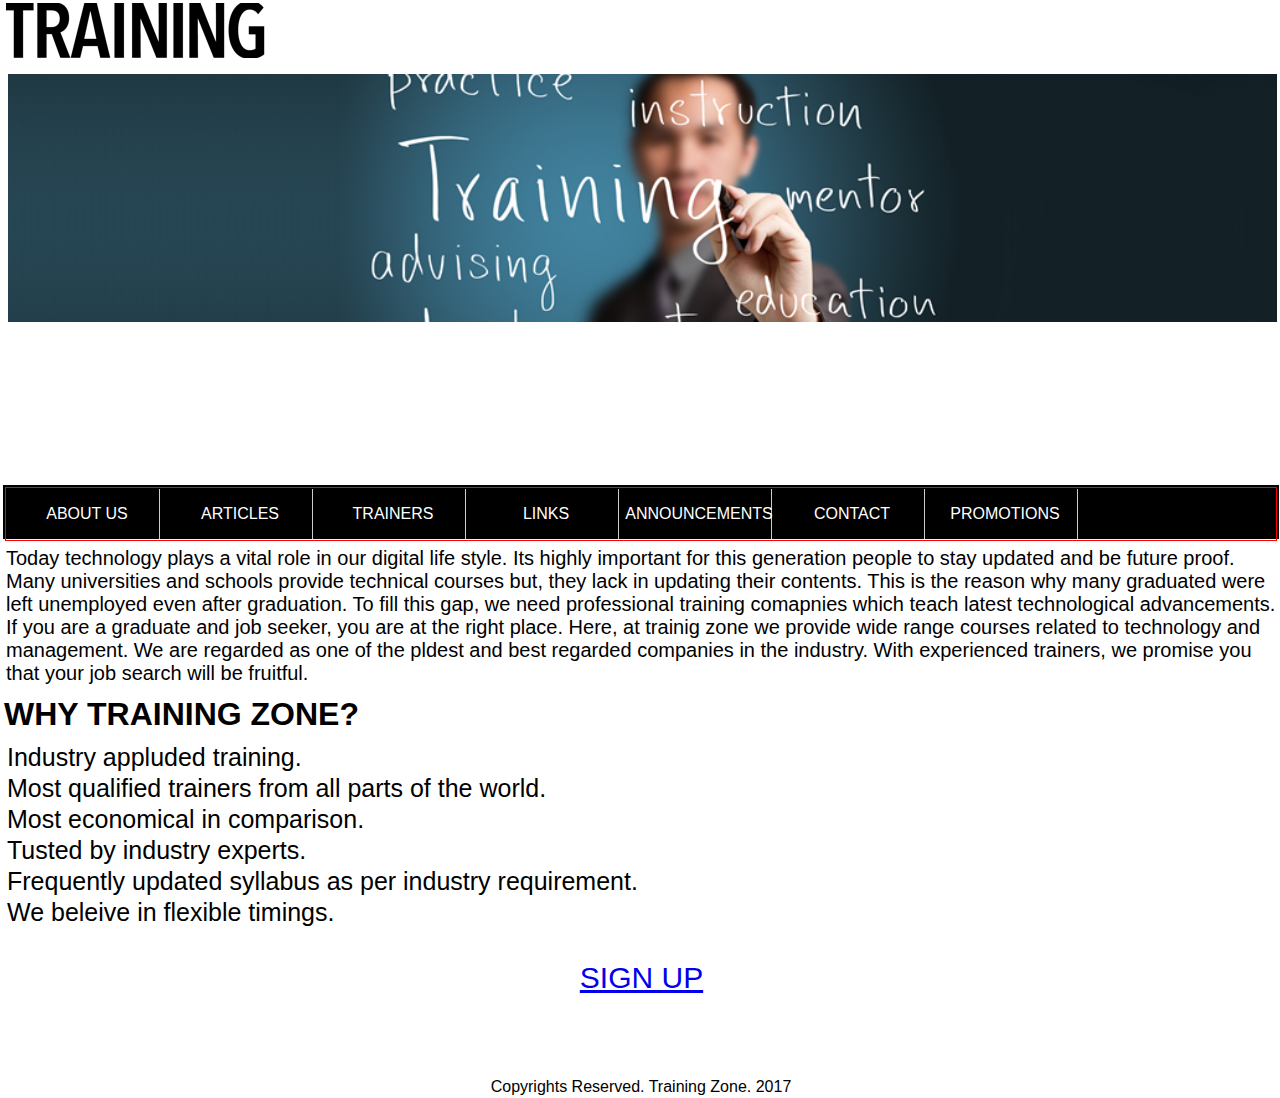
<file: index.html>
<!doctype html>
<html>
<head>

<meta charset="UTF-8">
<title>TRAINING ZONE HOME</title>
<link rel="stylesheet" href="styles1.css">
</head>

<body>
	<header>
		<a href="index1.html"><img src="images/logo.png" alt="Training Zone Logo"></a>
		
	</header>
	<div id="slider"> 
		<figure>
		<img src="images/image2.jpg" alt=""/>
		<img src="images/image3.jpg" alt=""/>
		<img src="images/image8.png" alt=""/>
		</figure>
	</div>
	<nav>
	<ul>
		<li><a href="About us.html">ABOUT US</a></li>
		<li><a href="Articals.html">ARTICLES</a></li>
		<li><a href="Trainers.html">TRAINERS</a></li>
		<li><a href="Links.html">LINKS</a></li>
		<li><a href="announcements.html">ANNOUNCEMENTS</a></li>
		<li><a href="contact.html">CONTACT</a></li>
		<li><a href="#">PROMOTIONS</a></li>
		
	
	
	
	</ul>
	</nav>
	<div>
	Today technology plays a vital role in our digital life style. Its highly important for this generation people to stay updated and be future proof. Many universities and schools provide technical courses but, they lack in updating their contents. This is the reason why many graduated were left unemployed even after graduation. To fill this gap, we need professional training comapnies which teach latest technological advancements. If you are a graduate and job seeker, you are at the right place. Here, at trainig zone we provide wide range courses related to technology and management. We are regarded as one of the pldest and best regarded companies in the industry. With experienced trainers, we promise you that your job search will be fruitful.
	</div>
	<h1>
	WHY TRAINING ZONE?
	</h1>
	<dir>
	<li>Industry appluded training.
		</li>
	<li>Most qualified trainers from all parts of the world.
		</li>
	<li>Most economical in comparison.
		</li>
	<li>Tusted by industry experts.
		</li>
	<li>Frequently updated syllabus as per industry requirement.
		</li>
	<li>We beleive in flexible timings.
		</li>
	</dir>
	
	<div class="CTA">
												<a class="ac-ln-button" href="contact.html" data-analytics-title="button">SIGN UP <span class="CTA"></span></a>
										</div>
	
<footer>
		Copyrights Reserved. Training Zone. 2017
	</footer>

</body>
</html>
</file>
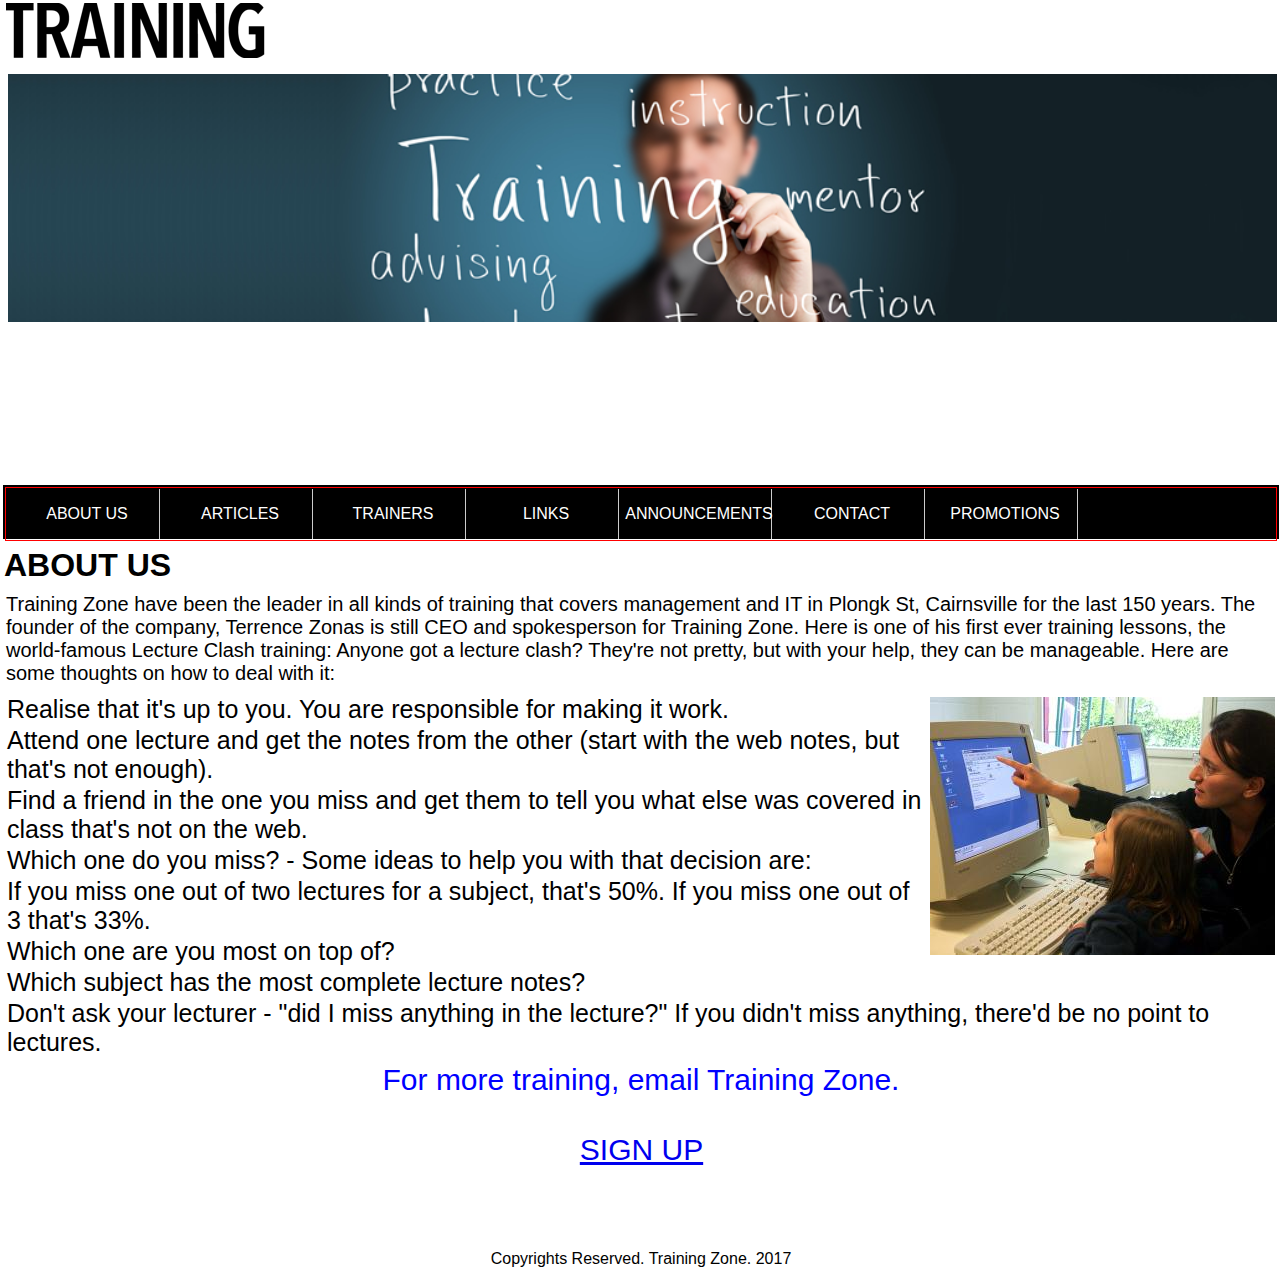
<file: About us.html>
<!doctype html>
<html>
<head>
<meta charset="UTF-8">
<title>ABOUT US</title>
	<link rel="stylesheet" href="styles1.css">
</head>

<body>
	<header>
	  <a href="index.html"><img src="images/logo.png" alt="Training Zone Logo"></a>
		
	</header>
	<div id="slider"> 
	  <figure>
		<img src="images/image2.jpg" alt=""/>
		<img src="images/image3.jpg" alt=""/>
		<img src="images/image8.png" alt=""/>
		</figure>
	</div>
	<nav>
	<ul>
		<li><a href="About us.html">ABOUT US</a></li>
		<li><a href="Articals.html">ARTICLES</a></li>
		<li><a href="Trainers.html">TRAINERS</a></li>
		<li><a href="Links.html">LINKS</a></li>
		<li><a href="announcements.html">ANNOUNCEMENTS</a></li>
		<li><a href="contact.html">CONTACT</a></li>
		<li><a href="#">PROMOTIONS</a></li>
		
	
	
	
	</ul>
	</nav>
	<h1>
	ABOUT US
	</h1>
<div>
	Training Zone have been the leader in all kinds of training that covers management and IT in Plongk St, Cairnsville for the last 150 years. The founder of the company, Terrence Zonas is still CEO and spokesperson for Training Zone. Here is one of his first ever training lessons, the world-famous Lecture Clash training:
Anyone got a lecture clash? They're not pretty, but with your help, they can be manageable. Here are some thoughts on how to deal with it: 
	</div>
	<div class = "img1">
<img src="images/image4.jpg" width="345" height="258" alt=""/> 
	</div>
	<dir>
	<li>Realise that it's up to you. You are responsible for making it work. 
		</li>
	<li>Attend one lecture and get the notes from the other (start with the web notes, but that's not enough). 
		</li>
	
	<li>Find a friend in the one you miss and get them to tell you what else was covered in class that's not on the web.
		</li>
<li>Which one do you miss? - Some ideas to help you with that decision are: 
	</li>
<li>If you miss one out of two lectures for a subject, that's 50%. If you miss one out of 3 that's 33%. 
	</li>
<li>Which one are you most on top of?
	</li>
<li>Which subject has the most complete lecture notes?
	</li>
<li>Don't ask your lecturer - "did I miss anything in the lecture?" If you didn't miss anything, there'd be no point to lectures.
	</li>
		<div class="signupemail">
	For more training, email Training Zone.
			 </div>

	</dir>
	<div class="CTA">
												<a class="ac-ln-button" href="contact.html" data-analytics-title="button">SIGN UP <span class="CTA"></span></a>
										</div>
	<footer>
		Copyrights Reserved. Training Zone. 2017
	</footer>

</body>
</html>
</file>
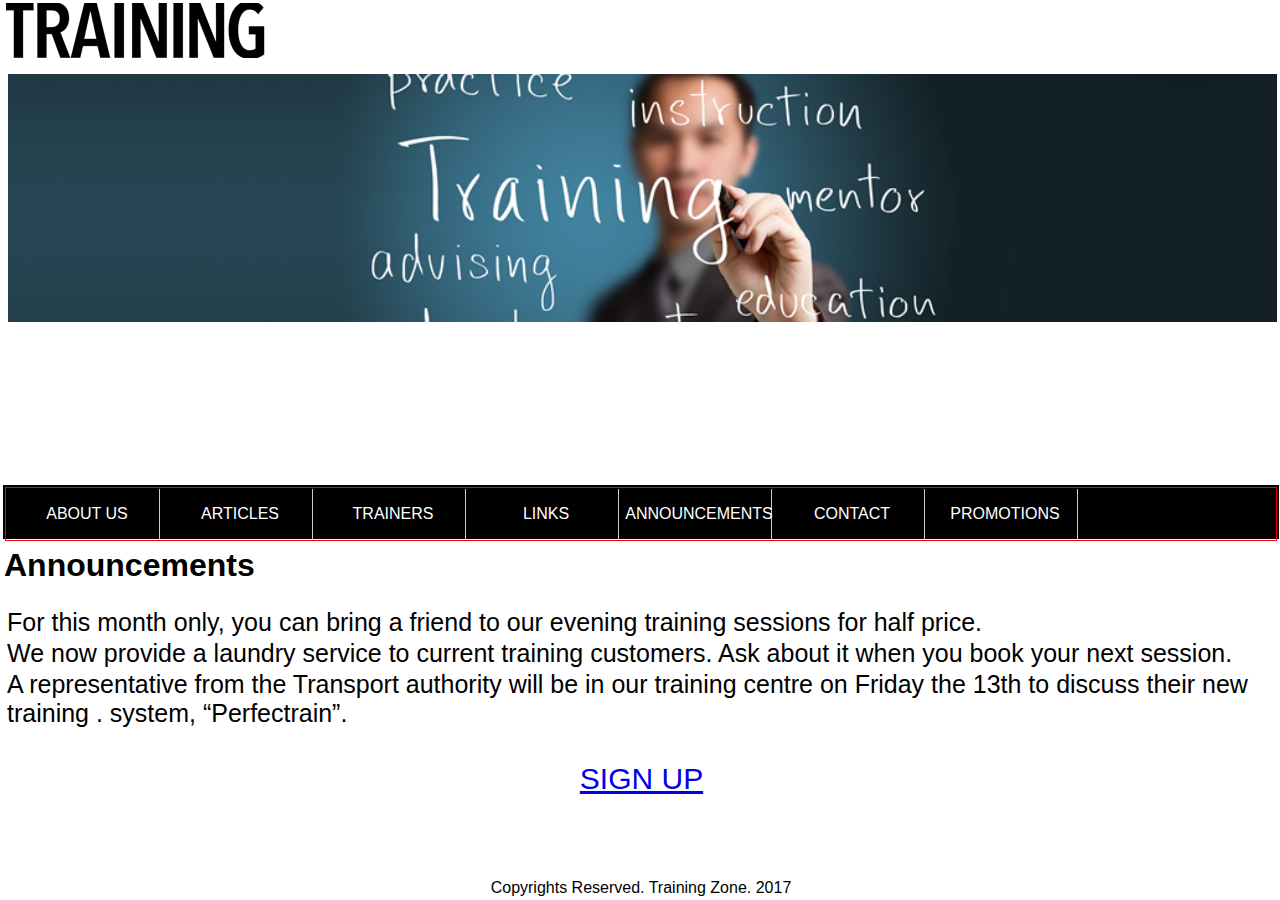
<file: announcements.html>
<!doctype html>
<html>
<head>
<meta charset="UTF-8">
<title>ANNOUNCEMENTS</title>
	<link rel="stylesheet" href="styles1.css">
</head>

<body>
	<header>
		<a href="index.html"><img src="images/logo.png" alt="Training Zone Logo"></a>
		
	</header>
	<div id="slider"> 
	  <figure>
		<img src="images/image2.jpg" alt=""/>
		<img src="images/image3.jpg" alt=""/>
		<img src="images/image8.png" alt=""/>
		</figure>
	</div>
	<nav>
	<ul>
		<li><a href="About us.html">ABOUT US</a></li>
		<li><a href="Articals.html">ARTICLES</a></li>
		<li><a href="Trainers.html">TRAINERS</a></li>
		<li><a href="Links.html">LINKS</a></li>
		<li><a href="announcements.html">ANNOUNCEMENTS</a></li>
		<li><a href="contact.html">CONTACT</a></li>
		<li><a href="#">PROMOTIONS</a></li>
	
	
	
	</ul>
	</nav>
	<h1>Announcements</h1>
	<dir class="announce">
	<li>For this month only, you can bring a friend to our evening training sessions for half price.
		</li>
	<li>We now provide a laundry service to current training customers. Ask about it when you book your next session.
		</li>
	<li>A representative from the Transport authority will be in our training centre on Friday the 13th to discuss their new training . system, “Perfectrain”.
		</li>
	</dir>
	<div class="CTA">
												<a class="ac-ln-button" href="contact.html" data-analytics-title="button">SIGN UP <span class="CTA"></span></a>
										</div>
	
	<footer>
		Copyrights Reserved. Training Zone. 2017
	</footer>
</body>
</html>
</file>
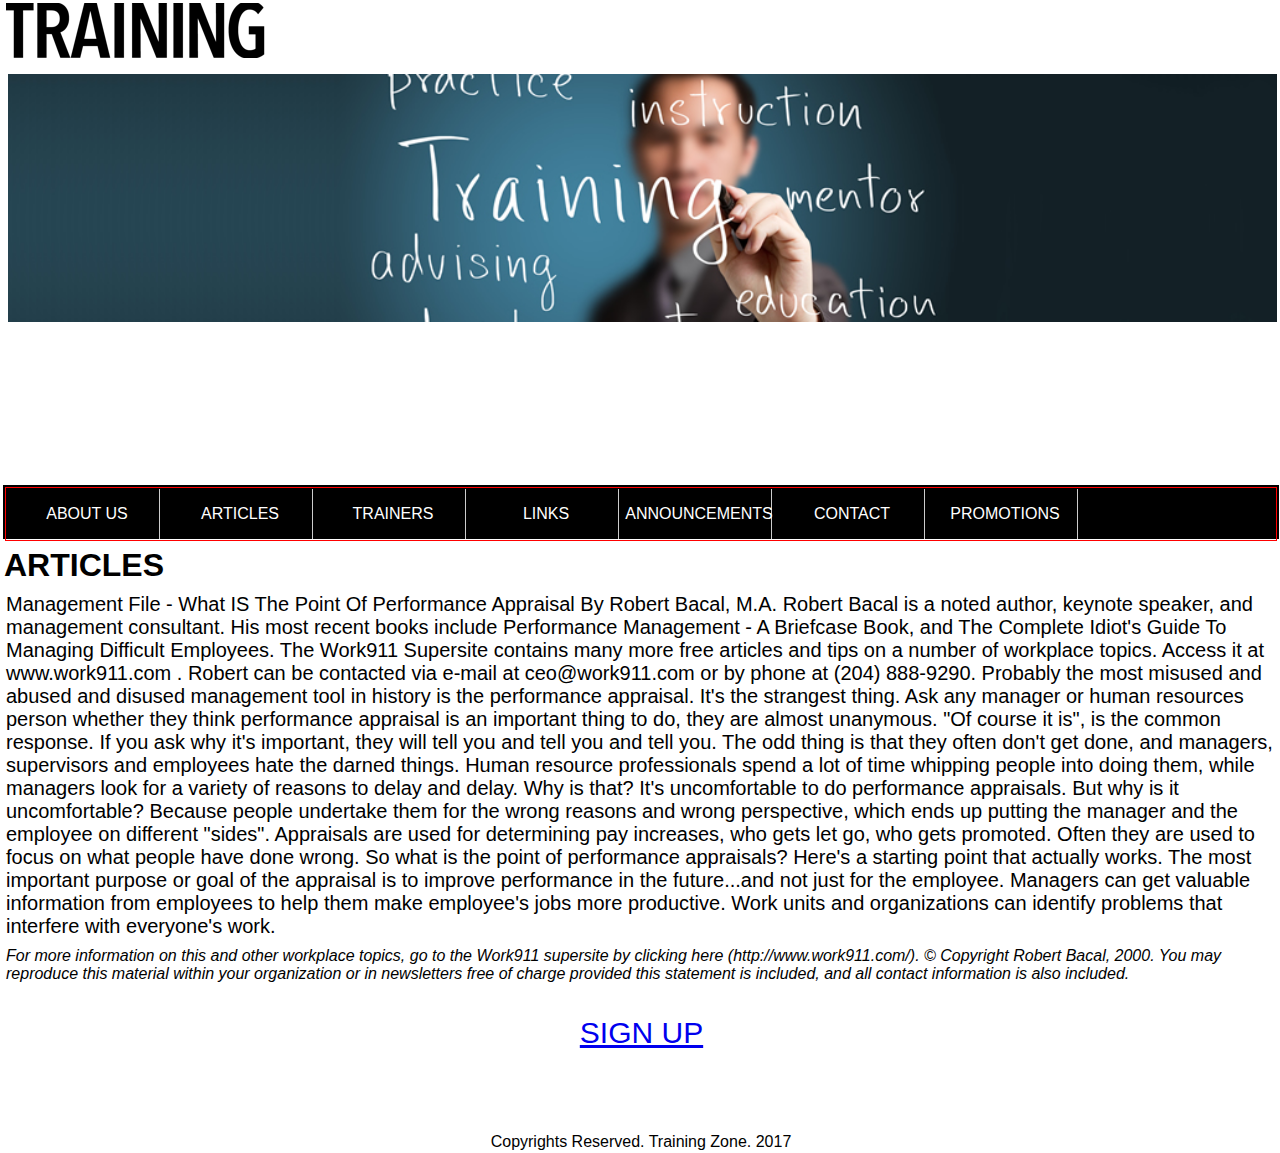
<file: Articals.html>
<!doctype html>
<html>
<head>
<meta charset="UTF-8">
<title>ARTICLES</title>
	<link rel="stylesheet" href="styles1.css">
</head>

<body>
	<header>
<a href="index.html"><img src="images/logo.png" alt="Training Zone Logo"></a>		
	</header>
	<div id="slider"> 
		<figure>
		<img src="images/image2.jpg" alt=""/>
		<img src="images/image3.jpg" alt=""/>
		<img src="images/image8.png" alt=""/>
		</figure>
	</div>
	<nav>
	<ul>
		<li><a href="About us.html">ABOUT US</a></li>
		<li><a href="Articals.html">ARTICLES</a></li>
		<li><a href="Trainers.html">TRAINERS</a></li>
		<li><a href="Links.html">LINKS</a></li>
		<li><a href="announcements.html">ANNOUNCEMENTS</a></li>
		<li><a href="contact.html">CONTACT</a></li>
		<li><a href="#">PROMOTIONS</a></li>
	
	
	
	</ul>
	</nav>
	<h1>ARTICLES</h1>
	<div>
	Management File - What IS The Point Of Performance Appraisal
By Robert Bacal, M.A. 
Robert Bacal is a noted author, keynote speaker, and management consultant. His most recent books include Performance Management - A Briefcase Book, and The Complete Idiot's Guide To Managing Difficult Employees. The Work911 Supersite contains many more free articles and tips on a number of workplace topics. Access it at www.work911.com . Robert can be contacted via e-mail at ceo@work911.com or by phone at (204) 888-9290.
Probably the most misused and abused and disused management tool in history is the performance appraisal. It's the strangest thing. Ask any manager or human resources person whether they think performance appraisal is an important thing to do, they are almost unanymous. "Of course it is", is the common response. If you ask why it's important, they will tell you and tell you and tell you.
The odd thing is that they often don't get done, and managers, supervisors and employees hate the darned things. Human resource professionals spend a lot of time whipping people into doing them, while managers look for a variety of reasons to delay and delay. Why is that?
It's uncomfortable to do performance appraisals. But why is it uncomfortable? Because people undertake them for the wrong reasons and wrong perspective, which ends up putting the manager and the employee on different "sides". Appraisals are used for determining pay increases, who gets let go, who gets promoted. Often they are used to focus on what people have done wrong.
So what is the point of performance appraisals? Here's a starting point that actually works. The most important purpose or goal of the appraisal is to improve performance in the future...and not just for the employee. Managers can get valuable information from employees to help them make employee's jobs more productive. Work units and organizations can identify problems that interfere with everyone's work.
	</div>
	<div class="text1">
	For more information on this and other workplace topics, go to the Work911 supersite by clicking here (http://www.work911.com/).
© Copyright Robert Bacal, 2000. You may reproduce this material within your organization or in newsletters free of charge provided this statement is included, and all contact information is also included.


	</div>
	<div class="CTA">
												<a class="ac-ln-button" href="contact.html" data-analytics-title="button">SIGN UP <span class="CTA"></span></a>
										</div>
	<footer>
		Copyrights Reserved. Training Zone. 2017
	</footer>
</body>
</html>
</file>
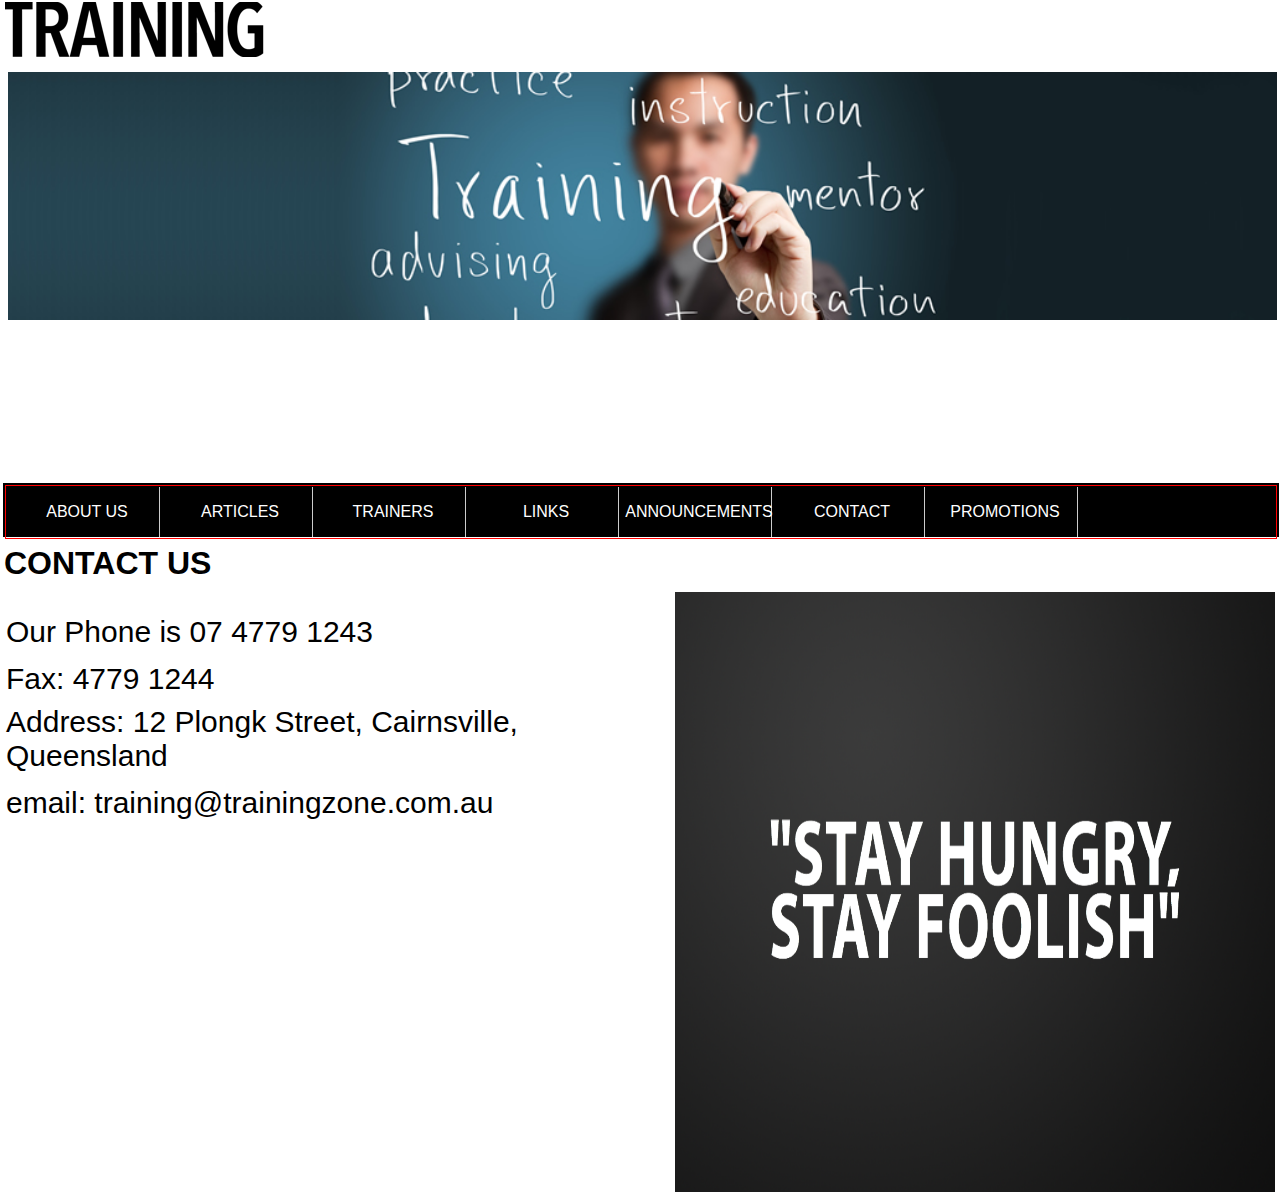
<file: contact.html>
<!doctype html>
<html>
<head>
<meta charset="UTF-8">
<title>CONTACT US</title>
	<link rel="stylesheet" href="styles1.css">
</head>

<body>
	<a href="index.html"><img src="images/logo.png" alt="Training Zone Logo"></a>
		
	</header>
	<div id="slider"> 
	  <figure>
		<img src="images/image2.jpg" alt=""/>
		<img src="images/image3.jpg" alt=""/>
		<img src="images/image8.png" alt=""/>
		</figure>
	</div>
	<nav>
	<ul>
		<li><a href="About us.html">ABOUT US</a></li>
		<li><a href="Articals.html">ARTICLES</a></li>
		<li><a href="Trainers.html">TRAINERS</a></li>
		<li><a href="Links.html">LINKS</a></li>
		<li><a href="announcements.html">ANNOUNCEMENTS</a></li>
		<li><a href="contact.html">CONTACT</a></li>
		<li><a href="#">PROMOTIONS</a></li>
		
	
	
	
	</ul>
	</nav>
	
<h1>CONTACT US</h1>
	<div class="img5">
    <img src="images/image10.png" width="600" height="600" alt=""/> </div>
	
<div class= "phone">
Our Phone is 07 4779 1243
		</div>
<div class="fax">Fax: 4779 1244
	</div>
<div class="address">Address: 12 Plongk Street, Cairnsville, Queensland
	</div>
<div class="email">
email: training@trainingzone.com.au

	</div>
	
</body>
</html>
</file>
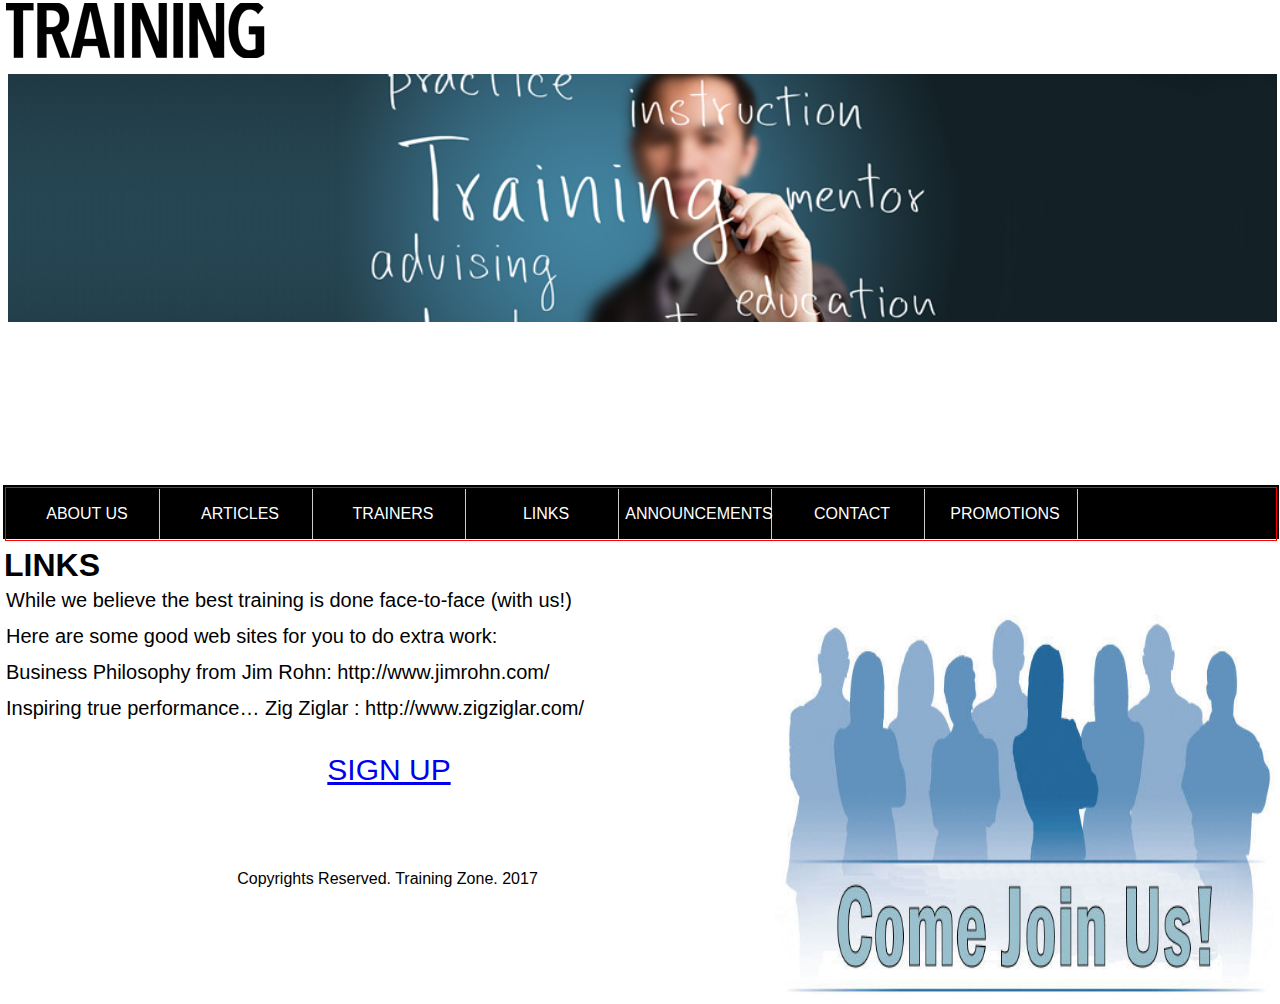
<file: Links.html>
<!doctype html>
<html>
<head>
<meta charset="UTF-8">
<title>Untitled Document</title>
	<link rel="stylesheet" href="styles1.css">
</head>

<body>
	<header>
		<a href="index.html"><img src="images/logo.png" alt="Training Zone Logo"></a>
		
	</header>
	<div id="slider"> 
	  <figure>
		<img src="images/image2.jpg" alt=""/>
		<img src="images/image3.jpg" alt=""/>
		<img src="images/image8.png" alt=""/>
		</figure>
	</div>
	<nav>
	<ul>
		<li><a href="About us.html">ABOUT US</a></li>
		<li><a href="Articals.html">ARTICLES</a></li>
		<li><a href="Trainers.html">TRAINERS</a></li>
		<li><a href="Links.html">LINKS</a></li>
		<li><a href="announcements.html">ANNOUNCEMENTS</a></li>
		<li><a href="contact.html">CONTACT</a></li>
		<li><a href="#">PROMOTIONS</a></li>
	
	
	
	</ul>
	</nav>
	<h1>LINKS</h1>
	<div class="img3">
    <img src="images/image9.jpeg" width="500" height="400" alt=""/> </div>
<div class="link1">
	While we believe the best training is done face-to-face (with us!)
	</div>
<div class="link2">Here are some good web sites for you to do extra work:
	</div>
<div class="link3">
Business Philosophy from Jim Rohn: http://www.jimrohn.com/
	</div>
<div class="link4">
Inspiring true performance… Zig Ziglar : http://www.zigziglar.com/

	</div>
	<div class="CTA">
												<a class="ac-ln-button" href="contact.html" data-analytics-title="button">SIGN UP <span class="CTA"></span></a>
										</div>
	
	<footer>
		Copyrights Reserved. Training Zone. 2017
	</footer>
</body>
</html>
</file>
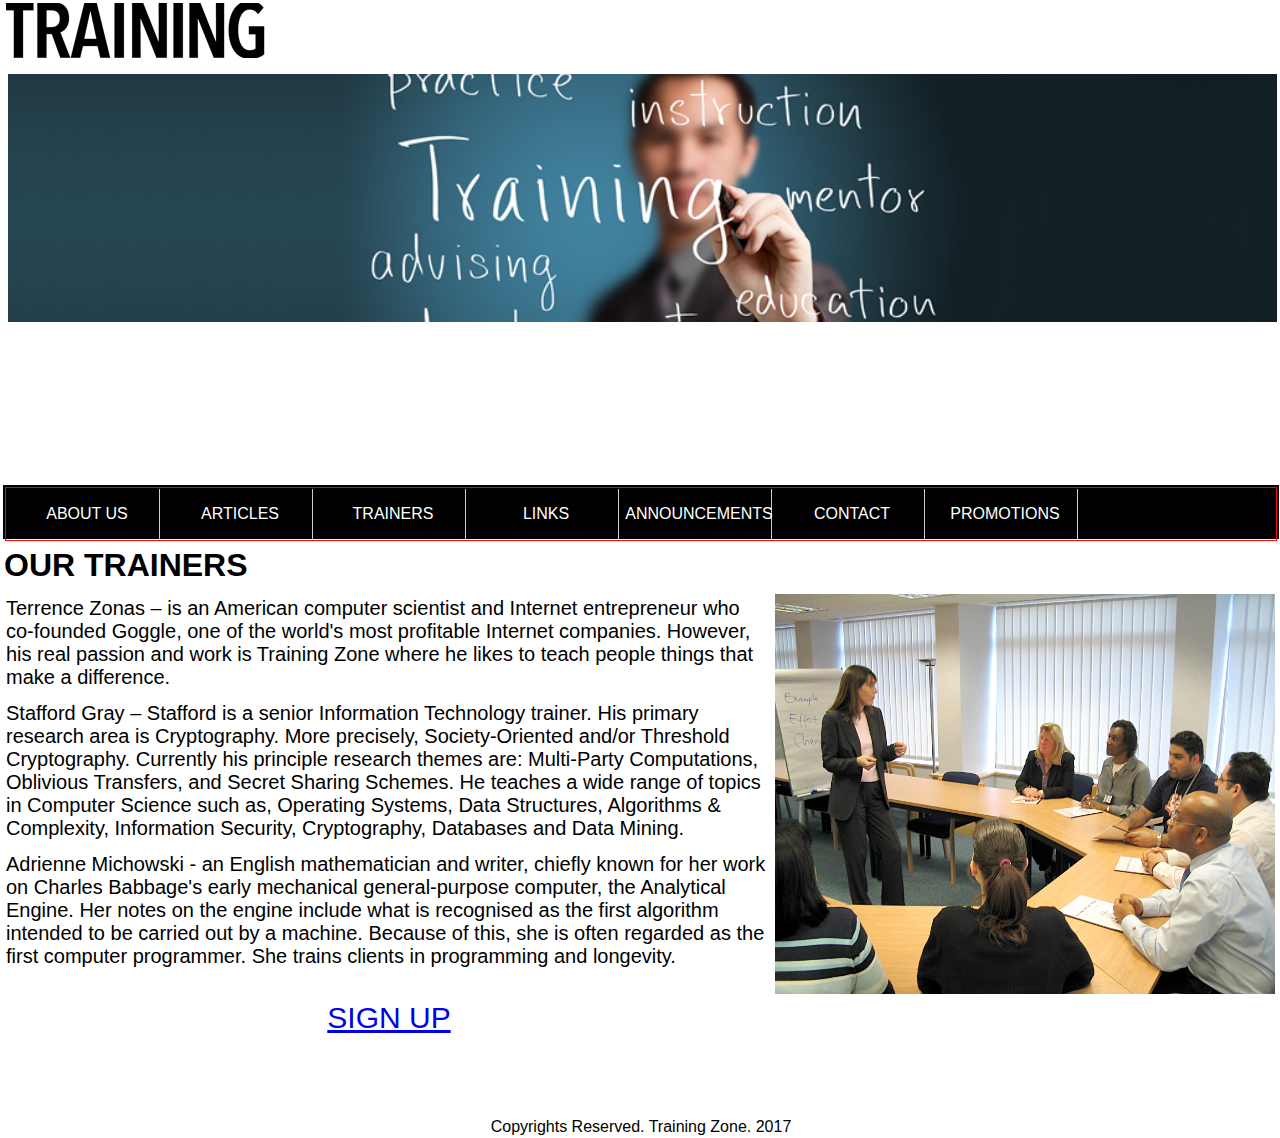
<file: Trainers.html>
<!doctype html>
<html>
<head>
<meta charset="UTF-8">
<title>OUR TRAINERS</title>
	<link rel="stylesheet" href="styles1.css">
</head>

<body>
	<header>
		<a href="index.html"><img src="images/logo.png" alt="Training Zone Logo"></a>
		
	</header>
	<div id="slider"> 
	  <figure>
		<img src="images/image2.jpg" alt=""/>
		<img src="images/image3.jpg" alt=""/>
		<img src="images/image8.png" alt=""/>
		</figure>
	</div>
	<nav>
	<ul>
		<li><a href="About us.html">ABOUT US</a></li>
		<li><a href="Articals.html">ARTICLES</a></li>
		<li><a href="Trainers.html">TRAINERS</a></li>
		<li><a href="Links.html">LINKS</a></li>
		<li><a href="announcements.html">ANNOUNCEMENTS</a></li>
		<li><a href="contact.html">CONTACT</a></li>
		<li><a href="#">PROMOTIONS</a></li>
		
	
	
	
	</ul>
	</nav>
	<h1>
	OUR TRAINERS
	</h1>
	<div class="img2">
    <img src="images/image6.jpg" width="500" height="400" alt=""/> </div>
	<div class="trainer1">
	Terrence Zonas – is an American computer scientist and Internet entrepreneur who co-founded Goggle, one of the world's most profitable Internet companies. However, his real passion and work is Training Zone where he likes to teach people things that make a difference.
	</div>
	<div class="trainer2">
	Stafford Gray – Stafford is a senior Information Technology trainer. His primary research area is Cryptography. More precisely, Society-Oriented and/or Threshold Cryptography. Currently his principle research themes are: Multi-Party Computations, Oblivious Transfers, and Secret Sharing Schemes. He teaches a wide range of topics in Computer Science such as, Operating Systems, Data Structures, Algorithms & Complexity, Information Security, Cryptography, Databases and Data Mining.
	</div>
<div class="trainer3">
	Adrienne Michowski - an English mathematician and writer, chiefly known for her work on Charles Babbage's early mechanical general-purpose computer, the Analytical Engine. Her notes on the engine include what is recognised as the first algorithm intended to be carried out by a machine. Because of this, she is often regarded as the first computer programmer. She trains clients in programming and longevity.
</div>
	<div class="CTA">
												<a class="ac-ln-button" href="contact.html" data-analytics-title="button">SIGN UP <span class="CTA"></span></a>
										</div>
	
	<footer>
		Copyrights Reserved. Training Zone. 2017
	</footer>
</body>
</html>
</file>
<file: styles1.css>
@charset "UTF-8";
/* CSS Document */




body {
	max-width:2046 px;
	padding: 0;
	margin-left: 2px;
	margin-right: 0px;
	font-family: arial;
}




@keyframes slider{
	0%{
		left: 0;
	}
	20%{
		left: 0;
	}
	25%{
		left: -100%;
	}
	45%{
		left: -100%;
	}
	50%{
		left: -200%
	}
	70%{
		left: -200%;
	}
	75%
	{
		left: -300%;
	}
	95%{
		left: -300%;
	}
	100%{
		left: -400%;
	}
}
	#slider{
		overflow: hidden;
	}
	
	#slider figure img{
		width: 20%;
		float: left;
	}
	#slider figure{
		position: relative;
		width: 500%;
		margin: 0;
		left: 0;
		text-align: left;
		font-size: 0;
		animation: 20s slider infinite;
	}
*{
			padding: 1px;
			margin: 0;
		}
		nav{
			background-color: black;
			height: 50px;
			padding: 2px;
		
		}
nav ul{
	border: 1px solid red;
	height: 50px;
}
		nav ul li{
			list-style-type: none;
			width: 300px;
			float: left;
			border-right: 1px solid #CCC;
			text-align: center;
		}
		nav ul li a{
			text-decoration: none;
			color: white;
			line-height: 50px;
			display: block;
			
		}
		li a:hover{
			background-color: blue;
		}
		nav{
			background-color: black;
			height: 50px;
		}
		nav ul li{
			list-style-type: none;
			width: 150px;
			float: left;
			border-right: 0.5px solid #CCC;
			text-align: center;
		}
		nav ul li a{
			text-decoration: none;
			color: white;
			line-height: 40px;
			display: block;
			padding: 4px;
			width:inherit;
		}
		li a:hover{
			background-color: blue;
		}
footer{
	text-align: center;
	padding-top: 15px;
}
dir{
	font: Gotham, "Helvetica Neue", Helvetica, Arial, "sans-serif";
	color: black;
	font-size: 25px;
	padding-top: 6px;
	margin: 2px;

}
div{
	font-size: 20px;
	font: "Lucida Grande", "Lucida Sans Unicode", "Lucida Sans", "DejaVu Sans", Verdana, "sans-serif";
	color: black;
	margin: 2px;
	padding-top: 6px;
}
.CTA{
	display: block;
	text-align: center;
	padding-top: 30px;
	font-size: 30px;
}
.CTA hover{
	background-color: darkslategrey;
}

.img1{
	float: right;
	
}
.img2{
	float: right;
}
.signupemail{
	text-align: center;
	font-size: 30px;
	color: blue;
	padding-top: 3px;
}
h1{
	padding-top: 8px;
}
.text1{
	font-style: italic;
	font-size: 16px;
}
.trainer1{
	padding-top: 10px;
	font: Impact, Haettenschweiler, "Franklin Gothic Bold", "Arial Black", "sans-serif";
}
.trainer2{
	padding-top: 10px;
	font: Impact, Haettenschweiler, "Franklin Gothic Bold", "Arial Black", "sans-serif";
}
.trainer3{
	padding-top: 10px;
	font: Impact, Haettenschweiler, "Franklin Gothic Bold", "Arial Black", "sans-serif";

}
.link1{
	padding-top: 2px;
}
.link2{
	padding-top: 10px;

}
.link3{
	padding-top: 10px;
}
.link4{
	padding-top: 10px;
}
.img3{
	float:right;
}
.announce{
	padding-top: 20px;
}
.img5{
	float:right;
}
.phone{
	font-size: 30px;
	padding-top: 30px;
}
.fax{
	font-size: 30px;
	padding-top: 10px;
}
.email{
	font-size: 30px;
	padding-top: 10px;
}
.address{
	font-size: 30px;
	
}
</file>
